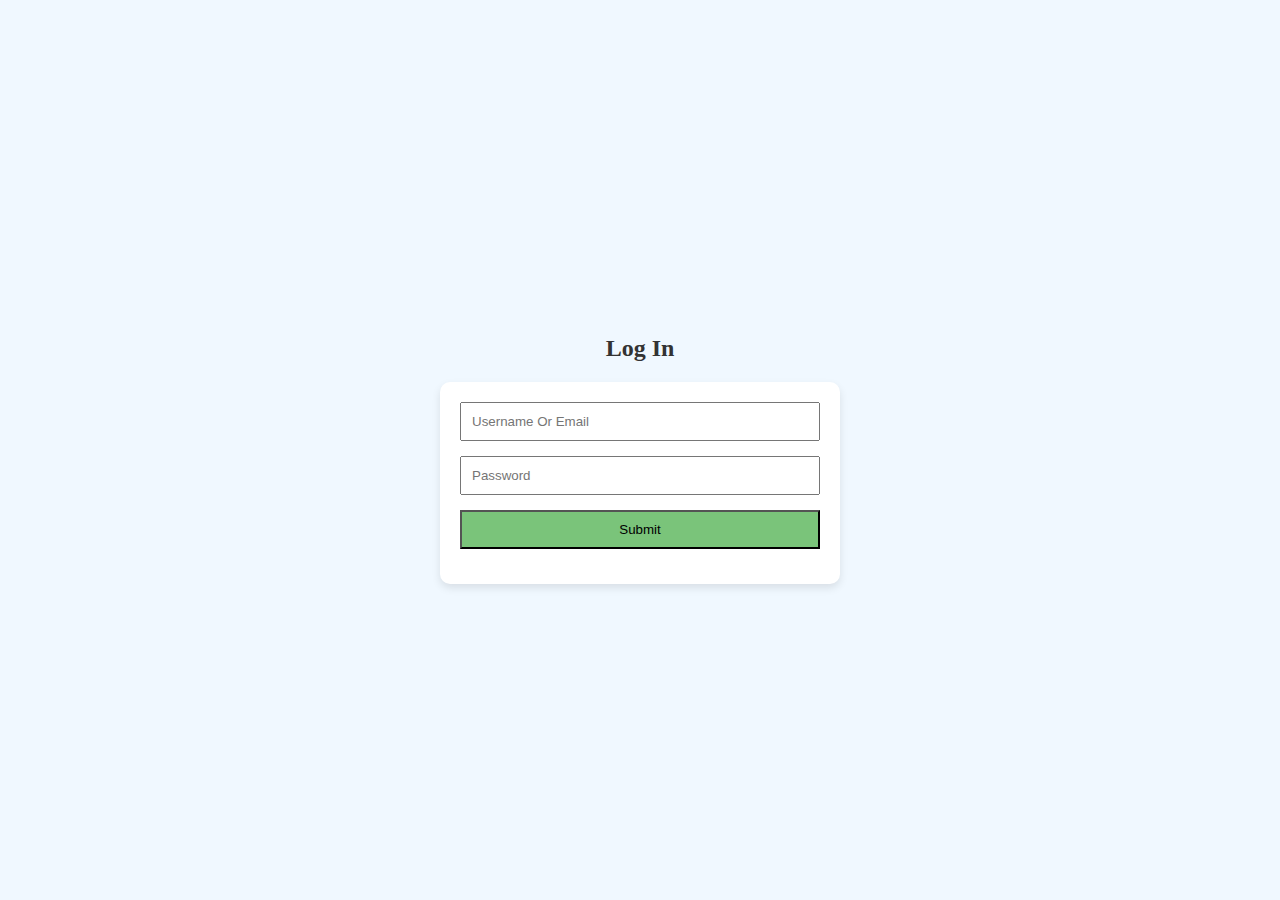
<file: index.html>
<!DOCTYPE html>
<html lang="en">
<head>
    <meta charset="UTF-8">
    <meta name="viewport" content="width=device-width, initial-scale=1.0">
    <title>Log In</title>
    <link rel="stylesheet" href="style.css">
</head>
<body>
    <h2>Log In</h2>
    <form action="" id="loginForm">
        <input type="text" name="usernameOrEmail" placeholder="Username Or Email">
        <input type="password" name="pass" placeholder="Password">
        <input type="submit" value="Submit">
    </form>
    <script src="login.js"></script>
</body>
</html>
</file>
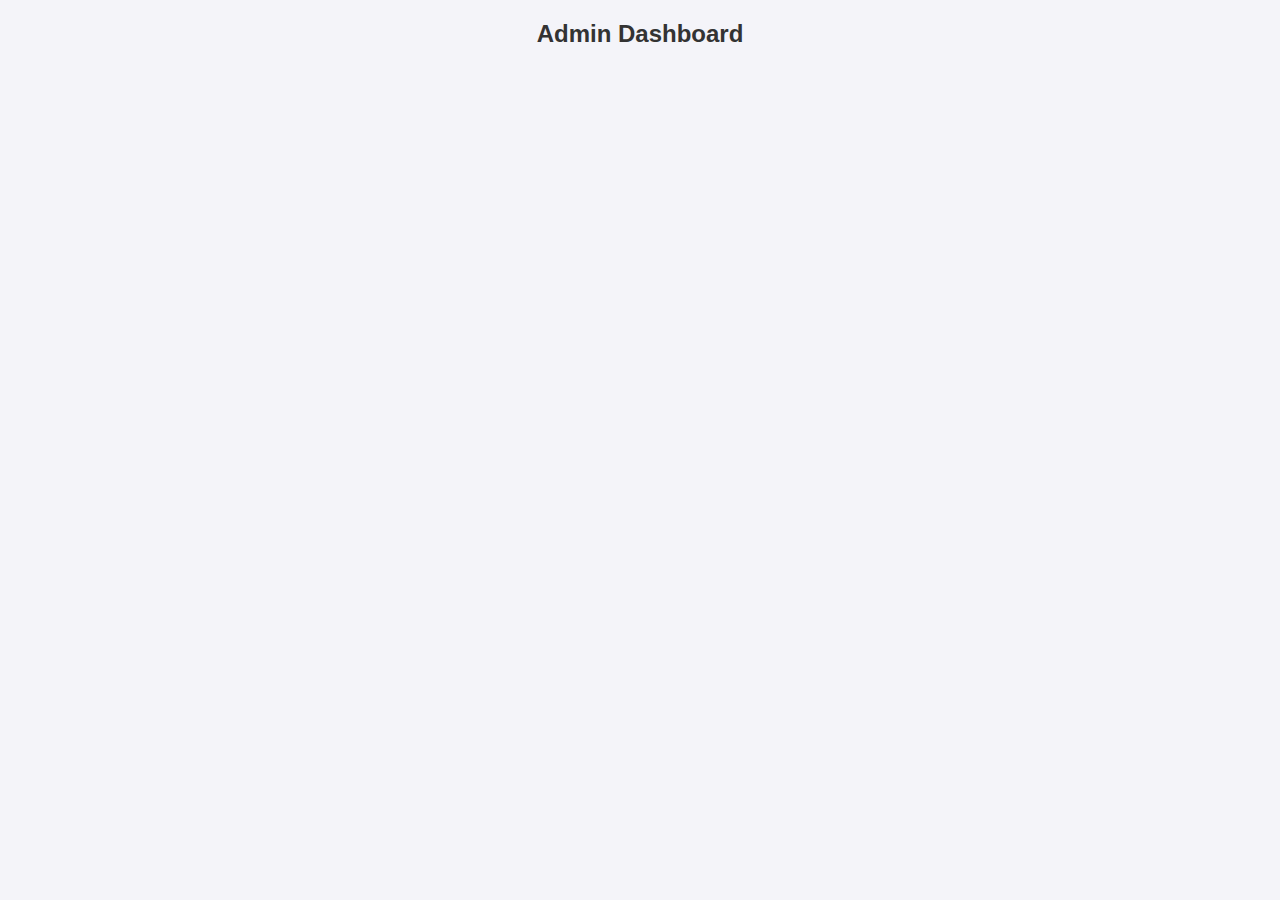
<file: dashboard.html>
<!DOCTYPE html>
<html lang="en">
<head>
    <meta charset="UTF-8">
    <meta name="viewport" content="width=device-width, initial-scale=1.0">
    <link rel="stylesheet" href="dashboard.css">
    <title>Admin Dashbord</title>
</head>
<body>
    <h2>Admin Dashboard</h2>
    <div id="userScores"></div>
    <script src="dashboard.js"></script>
</body>
</html>
</file>
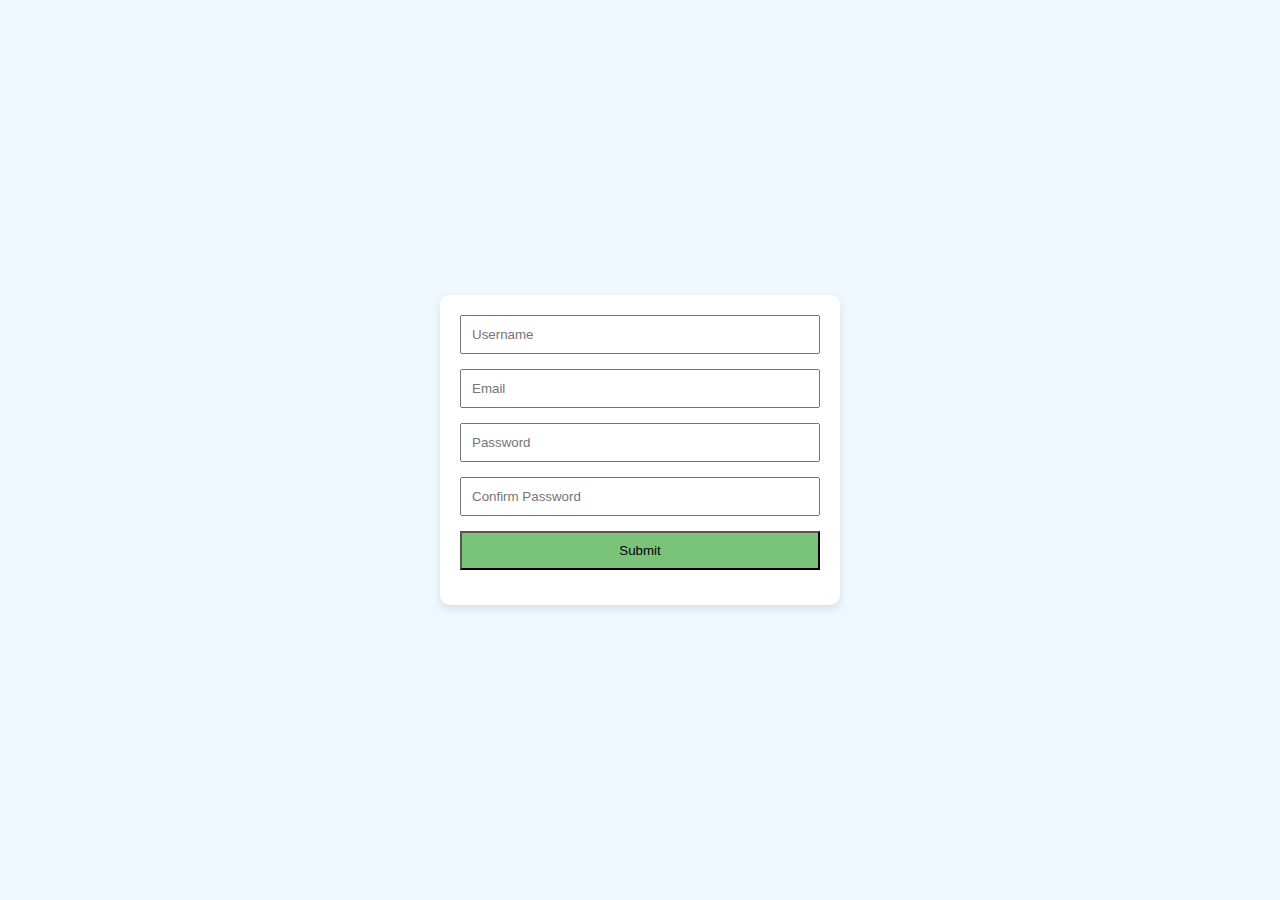
<file: register.html>
<!DOCTYPE html>
<html lang="en">
<head>
    <meta charset="UTF-8">
    <meta name="viewport" content="width=device-width, initial-scale=1.0">
    <title>Register now</title>
    <link rel="stylesheet" href="style.css">
</head>
<body>
    <form action="" id="registerForm">
        <input type="text" placeholder="Username" name="username" required> 
        <input type="email" placeholder="Email" name="email" required>
        <input type="password" placeholder="Password" name="pass" required>
        <input type="password" placeholder="Confirm Password" name="confPass" required>
        <input type="submit" value="Submit">
    </form>
    <script src="saveData.js"></script>
</body>
</html>
</file>
<file: style.css>
body {
    height: 100vh;
    background-color: aliceblue;
    margin: 0;
    padding: 0;
    display: flex;
    justify-content: center;
    align-items: center;
    flex-direction: column;
  }
  
  h2 {
    margin-bottom: 20px;
    font-size: 24px;
    text-align: center;
    color: #333;
  }
  
  form {
    background-color: white;
    padding: 20px;
    border-radius: 10px;
    box-shadow: 0 4px 8px rgba(0,0,0,0.1);
    max-width: 400px;
    width: 100%;
    box-sizing: border-box;
  }
  
  form input {
    display: block;
    width: 100%;
    margin-bottom: 15px;
    padding: 10px;
    box-sizing: border-box;
    cursor: pointer;
  }
  input[type="submit"]{
    background-color: rgb(122, 196, 122);
  }
</file>
<file: dashboard.css>
body {
    font-family: Arial, sans-serif;
    background-color: #f4f4f9;
    margin: 0;
    padding: 0;
}

h2 {
    text-align: center;
    margin-top: 20px;
    color: #333;
}

#userScores {
    display: flex;
    flex-direction: column;
    align-items: center;
    margin-top: 20px;
}

.userScore {
    background-color: #fff;
    border-radius: 5px;
    margin: 10px;
    padding: 15px;
    width: 80%;
    box-shadow: 0 0 10px rgba(0, 0, 0, 0.1);
}

.userScore h4 {
    margin: 0;
    font-size: 18px;
}

.userScore p {
    margin: 5px 0;
    color: #555;
}
</file>
